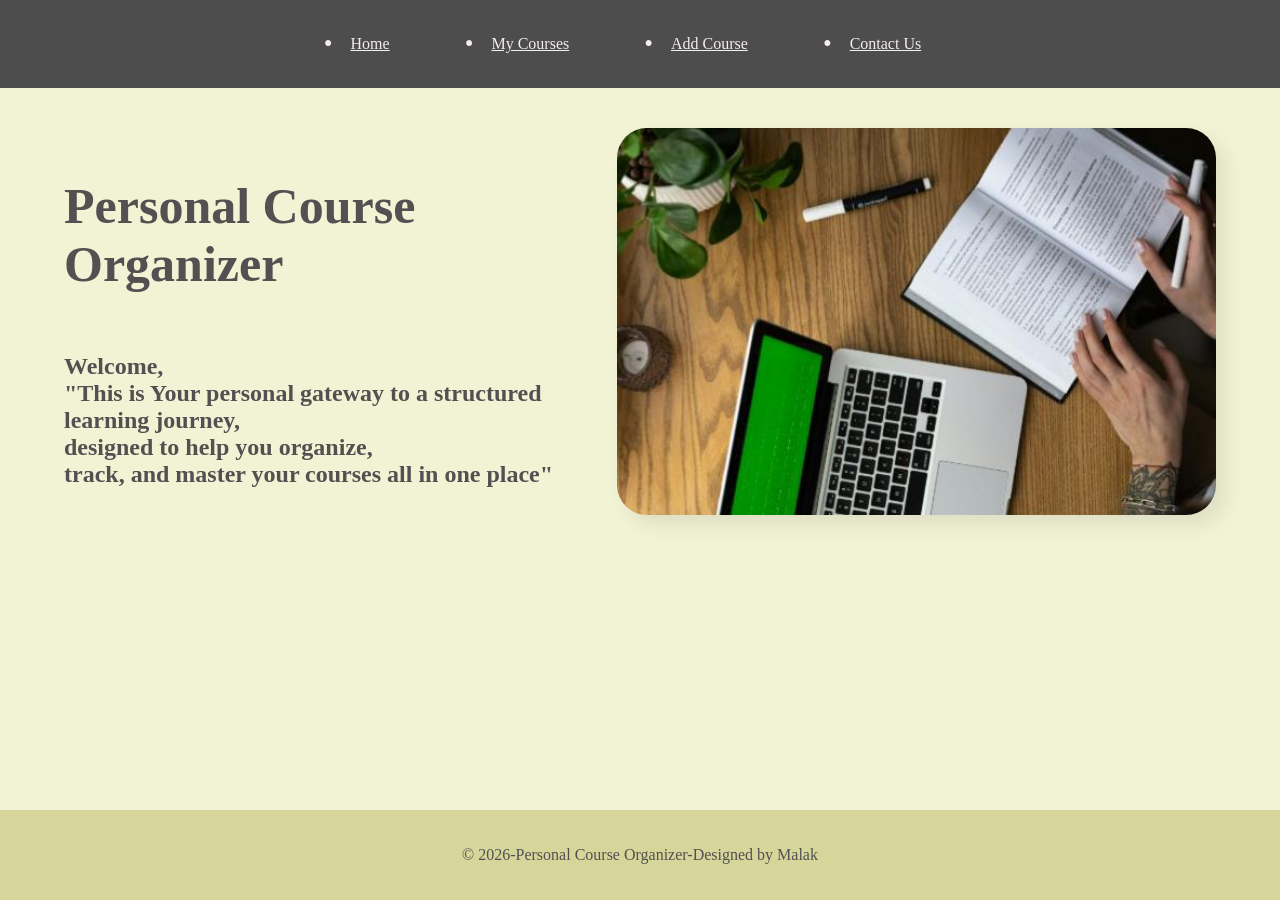
<file: index.html>
<!DOCTYPE html>
  <html lang="en">
    <head>
    <meta charset="UTF-8">
    <meta name="Personal Course Organizer">
    <meta name="viewport" content="width=device-width, initial-scale=1.0">
    <title>Home-Personal course Organizer</title>
    <link rel="stylesheet" href="mystyle.css">
    </head>
    <body>
      <header>
        <nav>
            <ul>
                <li><a href="index.html">Home</a></li>
                <li><a href="my-courses.html">My Courses</a></li>
                <li><a href="add-course.html">Add Course</a></li>
                <li><a href="contact-us.html">Contact Us</a></li>
            </ul>
        </nav>
    </header>
      <main>
  <section class="home-container">
    
    <div class="text">
      <h1>Personal Course Organizer</h1>
      <p id="para1">
        <h2>Welcome,<br>
        "This is Your personal gateway to a structured learning journey,<br>
        designed to help you organize,<br>
        track, and master your courses all in one place"</h2>
      </p>
    </div>

    <img src="WhatsApp Image.jpeg" class="home-img">
  </section>
</main>
      <footer><p class="num1">&copy; 2026-Personal Course Organizer-Designed by Malak</p></footer>
     
    </body>


</html>
</file>
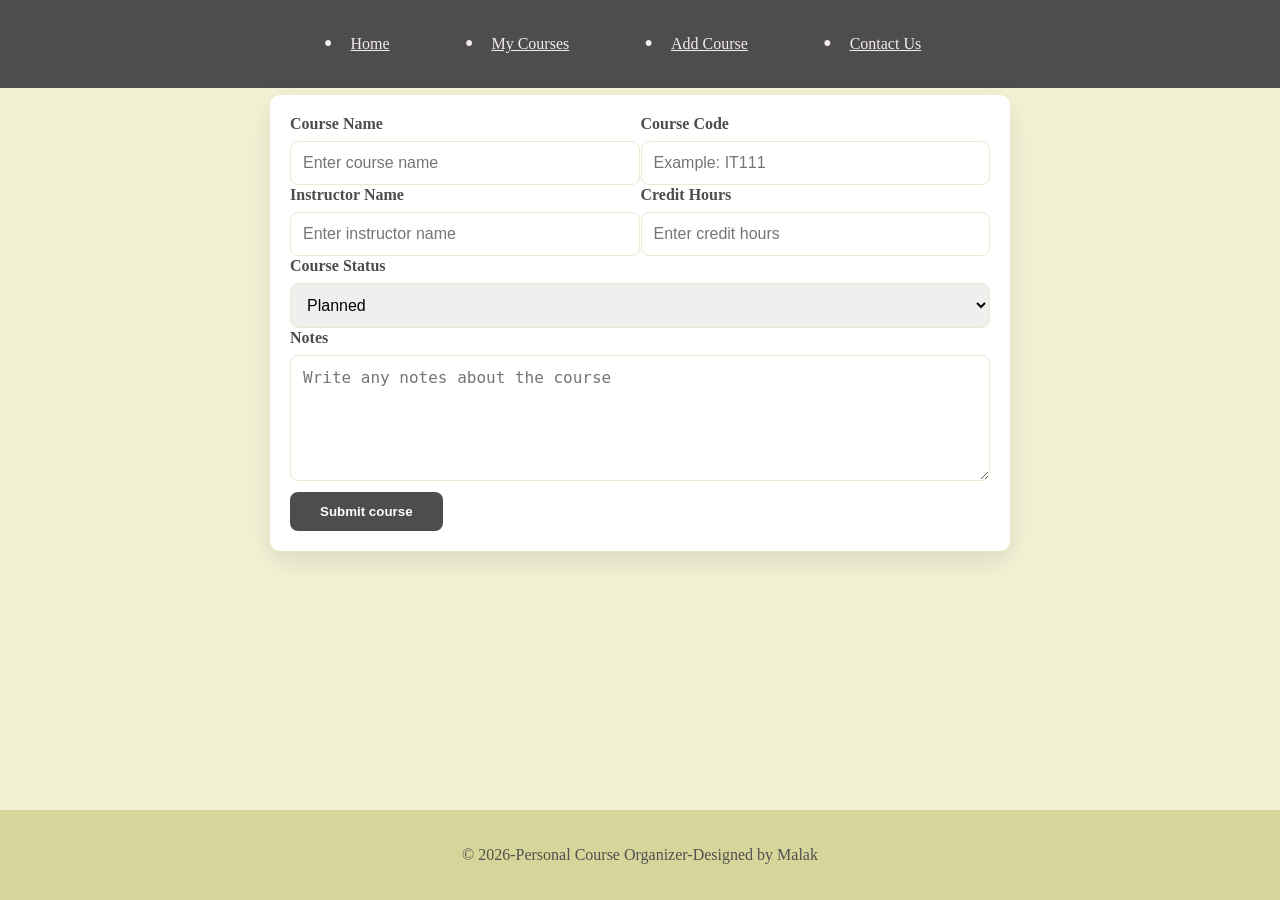
<file: add-course.html>
<!DOCTYPE html> 
    <html lang="en">
    <head>
    <meta charset="UTF-8">
    <meta name="viewport" content="width=device-width, initial-scale=1.0">
    <meta name="Personal Course Organizer">
    <title>Add Courses-Personal course Organizer</title>
    <link rel="stylesheet" href="mystyle.css">
    </head>
    <body>
        <header>
          <nav>
            <ul>
                <li><a href="index.html">Home</a></li>
                <li><a href="my-courses.html">My Courses</a></li>
                <li><a href="add-course.html">Add Course</a></li>
                <li><a href="contact-us.html">Contact Us</a></li>
            </ul>
         </nav>
        </header>
        <main>
            <form class="form-container">
                 <div class="form-group">
                    <label>Course Name</label>
                    <input type="text" required placeholder="Enter course name">
                 </div>

                 <div class="form-group">
                    <label>Course Code</label>
                    <input type="text"required placeholder="Example: IT111">
  
                 </div>
                 <div class="form-group">
                    <label>Instructor Name</label>
                    <input type="text" required placeholder="Enter instructor name">
                 </div>
                <div class="form-group">
                    <label>Credit Hours</label>
                    <input type="text" required placeholder="Enter credit hours">
                </div>

                <div class="form-group full">
                    <label>Course Status</label>
                    <select>
                       <option>Planned</option>
                        <option>In Progress</option>
                       <option>Completed</option>
                    </select>
                </div>

                <div class="form-group full">
                   <label>Notes</label>
                   <textarea placeholder="Write any notes about the course"></textarea>
                </div>

                <button>Submit course</button> 

        </form>
        </main>
         <footer><p>&copy; 2026-Personal Course Organizer-Designed by Malak</p></footer>     
    </body>
</html>
</file>
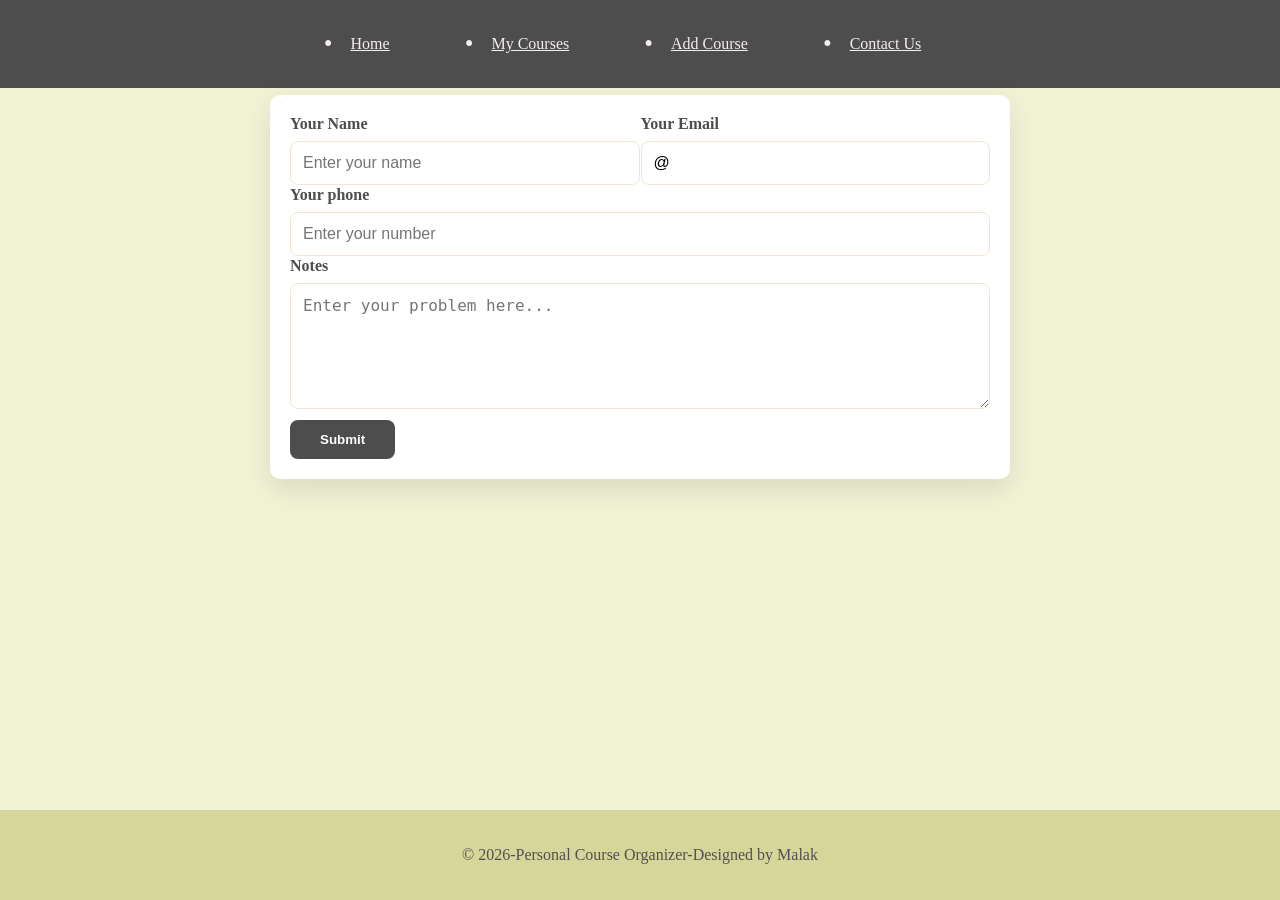
<file: contact-us.html>
<!DOCTYPE html> 
    <html lang="en">
    <head>
    <meta charset="UTF-8">
    <meta name="viewport" content="width=device-width, initial-scale=1.0">
    <meta name="Personal Course Organizer">
    <title>Home-Personal course Organizer</title>
    <link rel="stylesheet" href="mystyle.css">
    </head>
    <body>
        <header>
            <nav>
             <ul>
                <li><a href="index.html">Home</a></li>
                <li><a href="my-courses.html">My Courses</a></li>
                <li><a href="add-course.html">Add Course</a></li>
                <li><a href="contact-us.html">Contact Us</a></li>
             </ul>
            </nav>
        </header>
        <main>
          <form class="form-container">
            <div class="form-group">
            <label>Your Name</label>
            <input type="text" required placeholder="Enter your name">
            </div>
            <div class="form-group">
            <label>Your Email</label>
            <input type="Email" required placeholder="Enter Your Email" value="@">
            </div>
            <div class="form-group">
            <label>Your phone</label>
            <input type="number" required placeholder="Enter your number">
            </div>
            <div class="form-group full">
              <label for="Your problem">Notes</label>
              <textarea id="notes" name="Your problem" placeholder="Enter your problem here..."></textarea>
            </div>
            <button>Submit</button> 
           </form> 
        </main>
         <footer><p>&copy; 2026-Personal Course Organizer-Designed by Malak</p></footer> 
    </body>
</html>
</file>
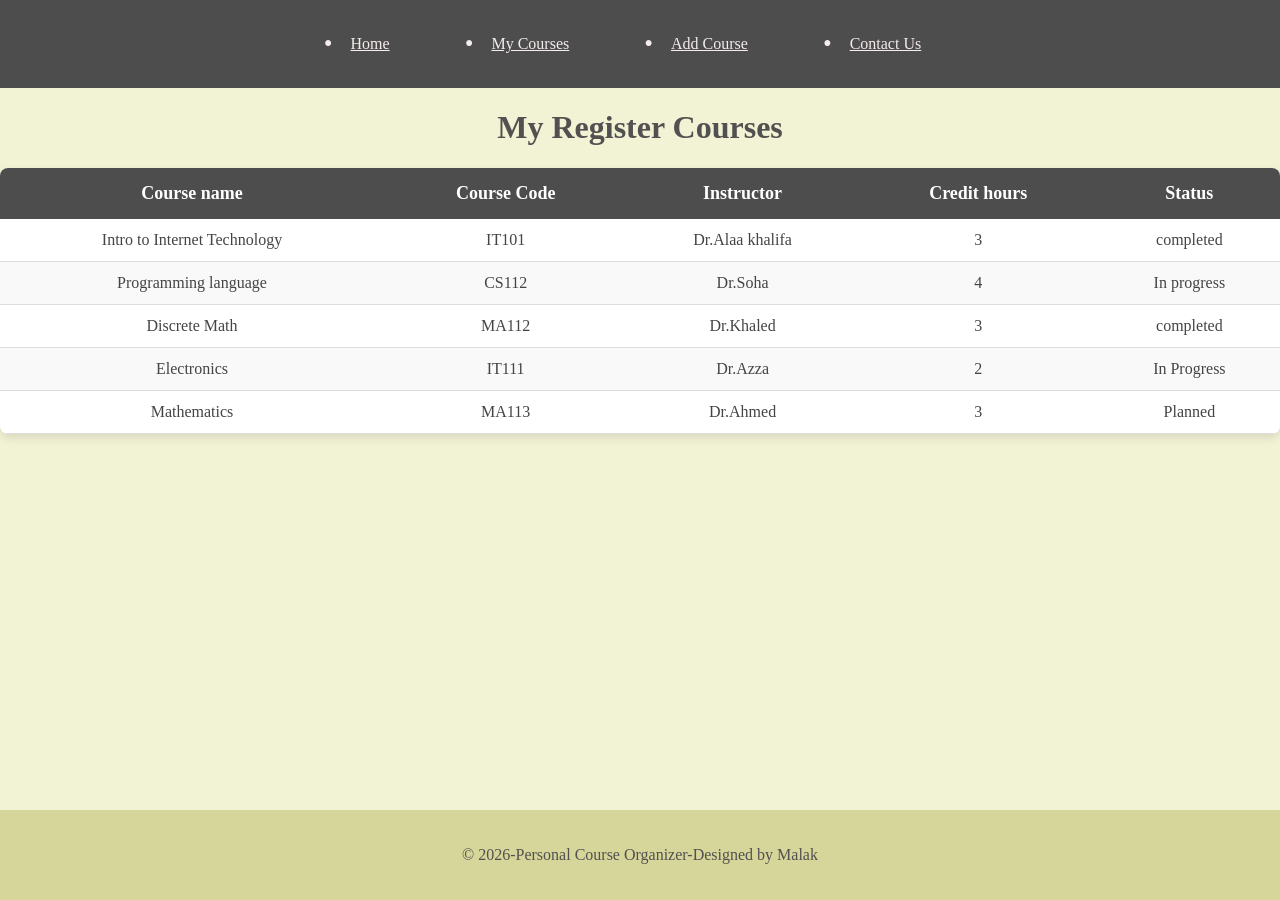
<file: my-courses.html>
<!DOCTYPE html>
    <html lang="en">
    <head>
    <meta charset="UTF-8">
    <meta name="Personal Course Organizer">
    <meta name="viewport" content="width=device-width, initial-scale=1.0">
    <title>My Courses-Personal course Organizer</title>
    <link rel="stylesheet" href="mystyle.css">
    </head>
    <body>
        <header>
             <nav>
                 <ul>
                    <li><a href="index.html">Home</a></li>
                    <li><a href="my-courses.html">My Courses</a></li>
                    <li><a href="add-course.html">Add Course</a></li>
                    <li><a href="contact-us.html">Contact Us</a></li>
                 </ul>
            </nav>
        </header>
           
        <main>
           <h1 id="para2"><b>My Register Courses</b></h1>
           <div class="table-wraper">
         <table>
            <thead>
                <th>Course name</th>
                <th>Course Code</th>
                <th>Instructor</th>
                <th>Credit hours</th>
                <th>Status</th>
            </thead>
            <tbody>
                <tr>
                    <td>Intro to Internet Technology</td>
                    <td>IT101</td>
                    <td>Dr.Alaa khalifa</td>
                    <td>3</td>
                    <td>completed</td>
                </tr>
                <tr>
                    <td>Programming language</td>
                    <td>CS112</td>
                    <td>Dr.Soha</td>
                    <td>4</td>
                    <td>In progress</td>
                </tr>
                <tr>
                    <td>Discrete Math</td>
                    <td>MA112</td>
                    <td>Dr.Khaled</td>
                    <td>3</td>
                    <td>completed</td>
                </tr>
                <tr>
                    <td>Electronics</td>
                    <td>IT111</td>
                    <td>Dr.Azza</td>
                    <td>2</td>
                    <td>In Progress</td>
                </tr>
                <tr>
                    <td>Mathematics</td>
                    <td>MA113</td>
                    <td>Dr.Ahmed</td>
                    <td>3</td>
                    <td>Planned</td>
                </tr>

            </tbody>
         </table> 
           </div>
        </main>
        <footer><p>&copy; 2026-Personal Course Organizer-Designed by Malak</p></footer>   
    </body>     
</html>
</file>
<file: mystyle.css>
html, body {
    height: 100%;
    margin: 0;
}
 body{
    background-color:#f2f2d5 ;
    color: rgb(82, 80, 80);
    margin: 0;
    padding: 0;
    flex-direction: column;
    min-height: 100vh; /* يخلي طول الصفحة هو طول الشاشة بالظبط */
    margin: 0;
    display: flex;
    min-height: 100vh;
}
main{
    flex: 1;
}
ul {
  list-style-type: none;
  margin: 0;
  padding: 0;
  background-color: #4d4d4d;
  display: flex;
    justify-content: center;
}
ul li {
    margin: 0 20px;         
    display: flex;
    align-items: center;
}
ul li a {
  display: block;
  color: rgb(245, 236, 236);
  text-align: center;
  padding: 35px;
  text-decoration: underline;
}
ul li a:hover {
  background-color:rgb(160, 158, 158);
}
ul li::before {
    content: "•";      
    color: rgb(245, 236, 236); 
    margin-right: -17px;   
    font-size: 25px;
}
.home-container {
    display: flex;
    justify-content: space-between; 
    align-items: center;          
    padding: 40px 5%;            
    background-color:#f2f2d5;     
}
.text {
    max-width: 48%; 
    flex: 1;              
}

.text h1 {
    font-size: 50px;
    margin-bottom: 40px;
}

#para1 {
    font-size:60px;
    line-height: 1.4;  
    font-weight:800;        
       font-family: Arial, sans-serif;
}
.home-img {
    max-width: 55%;               /* حجم الصورة 40% من العرض */
    height: auto;
    border-radius: 30px;
    box-shadow: 10px 10px 20px rgba(0,0,0,0.08);
    transition: transform 0.3s;
    flex: 1;
}
footer {
    margin-top: auto; 
    text-align: center;
    background-color: #d6d69a; 
    padding: 20px 0;
    width: 100%;
}
#para2{
    font: size 200px;
    text-align: center;
    justify-content: center;
    display: flex;
    width: 100%;
}

.table-container {
    display: flex;
    justify-content: center; 
    margin-top:100px;       
    padding: 20px;
}

table {
    width: 100%;              
    border-collapse: collapse; 
    background-color: white;
    box-shadow: 0 4px 10px rgba(0,0,0,0.1); 
    border-radius: 8px;     
    overflow: hidden;
}


th {
    background-color: #4d4d4d; 
    color: white;
    padding: 15px;
    text-align: center;
    font-size: 18px;
}

/* تنسيق الخلايا (البيانات) */
td {
    padding: 12px;
    text-align: center;
    border-bottom: 1px solid #ddd; 
    color: #444;
}


tbody tr:nth-child(even) {
    background-color: #f9f9f9;
}


tbody tr:hover {
    background-color: #f2f2d5; 
}
footer {
    margin-top: auto; 
}
.form-container {
    background-color: white;
    max-width: 700px;
    margin: 7px auto; 
    padding: 20px;
    border-radius: 10px;
    box-shadow: 0 10px 30px rgba(0,0,0,0.1);
    display: flex;
    flex-wrap: wrap; 
    gap: 1px; 
}
.form-group {
    flex: 1 1 calc(50% - 20px); 
    display: flex;
    flex-direction: column;
}

.form-group.full {
    flex: 1 1 100%; 
}
label {
    color: #4d4d4d; 
    font-weight: bold;
    margin-bottom: 8px;
}

input, select, textarea {
    padding: 12px;
    border: 1.5px solid #f1e6d4; 
    border-radius: 8px;
    outline: none;
    font-size: 16px;
}

input:focus {
    border-color: #4d4d4d; 
}

textarea {
    height: 100px;
    resize: vertical;
}
button {
    background-color: #4d4d4d;
    color: white;
    padding: 12px 30px;
    border: none;
    border-radius: 8px;
    cursor: pointer;
    font-weight: bold;
    transition: 0.3s;
    margin-top: 10px;
}

button:hover {
    background-color: #4d4d4d;
    transform: translateY(-2px);
}
/* --- أولاً: تنسيق الجدول (يعمل على جميع الشاشات) --- */
.table-wrapper {
    width: 100%;
    overflow-x: auto; 
    margin: 20px 0;
    -webkit-overflow-scrolling: touch; 
}

/* --- ثانياً: تنسيقات خاصة للموبايل فقط (Media Query) --- */
@media (max-width: 768px) {
    
    /* تنسيق القائمة العلوية (البار) */
    nav ul {
        flex-direction: column; /* يخليهم تحت بعض بدل جنب بعض */
        align-items: center;
        padding: 10px 0;
    }

    nav li {
        margin: 8px 0; /* مسافة بين اللينكات عشان متدخلش في بعضها */
    }

    nav a {
        font-size: 16px; /* حجم خط مناسب للموبايل */
    }

    /* تنسيق العناوين والنصوص */
    h1 {
        font-size: 26px !important; 
        text-align: center;
        padding: 0 15px;
        margin-top: 20px;
    }
    
    p {
        font-size: 16px;
        line-height: 1.5;
        text-align: center;
        padding: 0 20px;
    }

    /* تنسيق صفحات (Home) */
    .home-container {
        flex-direction: column;
        text-align: center;
    }

    .text, .home-img {
        max-width: 100%; 
    }

    /* تنسيق الفورم (Add Course & Contact Us) */
    .form-container {
        width: 92%; /* تترك مسافة بسيطة من الجوانب */
        padding: 20px;
        margin: 15px auto;
        flex-direction: column; /* تخلي الحقول تحت بعضها تماماً */
    }

    .form-group {
        flex: 1 1 100%; /* تضمن إن كل حقل ياخد السطر كله */
    }
}
</file>
